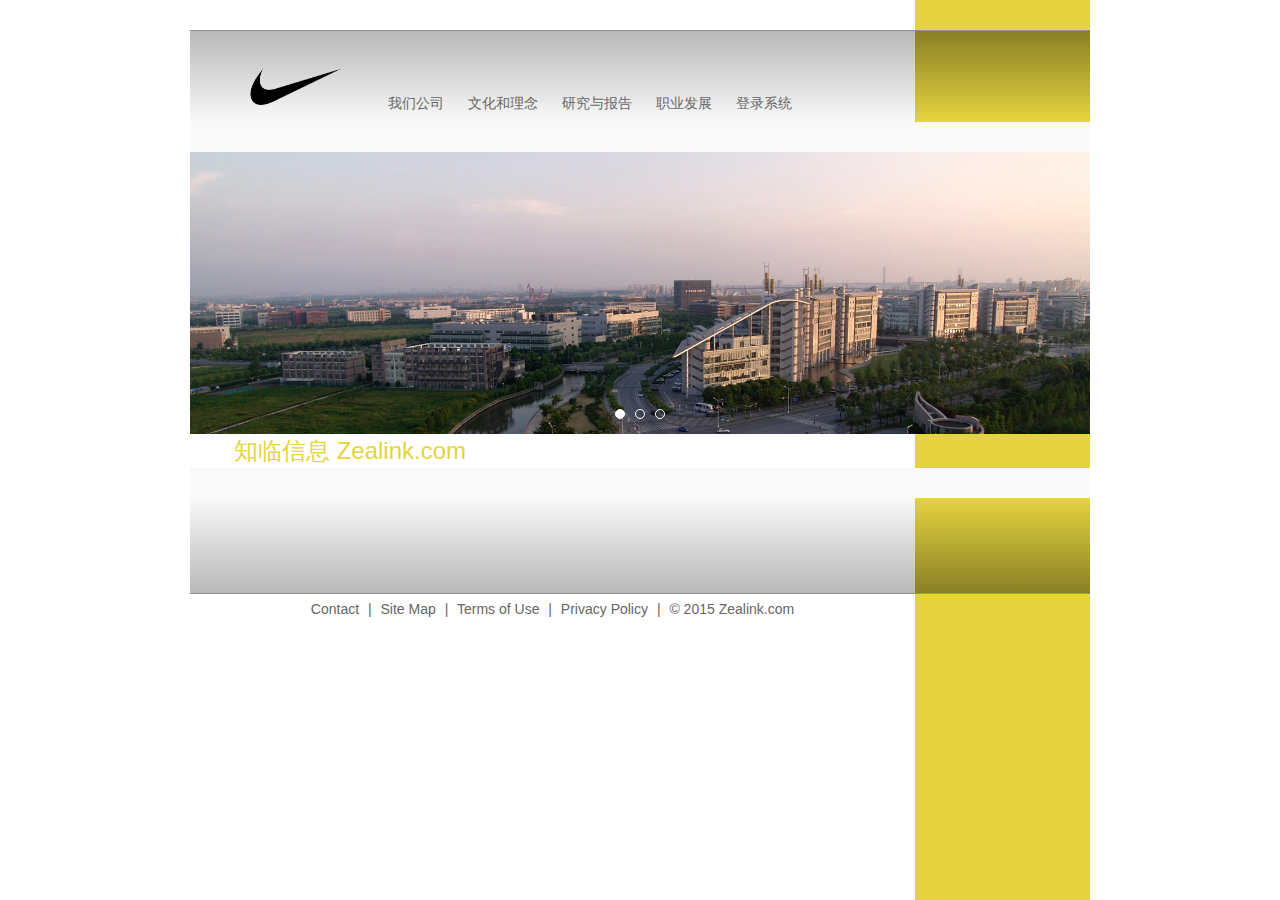
<file: index.html>
﻿<!DOCTYPE html>
<html ng-app="mainApp">
	<head>
	<meta charset="utf-8">
    <meta http-equiv="X-UA-Compatible" content="IE=edge,chrome=1">
	<meta name="format-detection" content="telephone=no"/>
    <meta name="viewport" content="width=device-width, initial-scale=1.0, user-scalable=0, minimum-scale=1.0, maximum-scale=1.0">
		<title>Home</title>
		<link rel="stylesheet" href="css/bootstrap.min.css">
		<link rel="stylesheet" href="css/main.css">
	</head>
	<body>

		<div ng-view class="page">123</div>
		<script type="text/javascript" src="js/frames/angular.min.js"></script>
		<script type="text/javascript" src="js/frames/angular-route.min.js"></script>
		<!--<script type="text/javascript" src="js/frames/angular-animate.min.js"></script>-->
		<script type="text/javascript" src="js/app.js"></script>
		<script type="text/javascript" src="js/route.js"></script>
		<script type="text/javascript" src="js/factory.js"></script>
		<script type="text/javascript" src="js/controllers/mainController.js"></script>
		<script type="text/javascript" src="js/controllers/companyController.js"></script>
		<script type="text/javascript" src="js/controllers/cultureController.js"></script>
		<script type="text/javascript" src="js/controllers/careerController.js"></script>
		<script type="text/javascript" src="js/controllers/reaserchController.js"></script>
		<script type="text/javascript" src="js/controllers/loginController.js"></script>
		<script type="text/javascript" src="js/ui-bootstrap-tpls-0.12.1.min.js"></script>

	</body>
</html>
</file>
<file: css/main.css>
body,html{height:100%;font-family:"微软雅黑",sans-serif}body,h1,h2,h3,h4,h5,h6,p{margin:0;padding:0}a,div,p,span{box-sizing:border-box;word-break:break-all}div{box-sizing:border-box}ul{list-style:none;-webkit-padding-start:0;-webkit-margin-before:0;-webkit-margin-after:0}.clearfix{clear:both}a{text-decoration:none}a:link{color:#666}a:visited{color:#666}a:hover{color:#666;text-decoration:underline}a:active{color:#666}.companyPage{background-color:#e5d43e!important}.culturePage{background-color:#36c!important}.reaserchPage{background-color:#d6883e!important}.careerPage{background-color:#b5e14e!important}.loginPage{background-color:#e5d43e!important}.companyText{color:#e5d43e!important}.cultureText{color:#36c!important}.reaserchText{color:#d6883e!important}.careerText{color:#b5e14e!important}.loginText{color:#e5d43e!important}.page{height:100%}.pageContainer{width:900px;min-height:100%;background-color:#e5d43e;color:#666;margin:0 auto}.pageContainer .leftWhiteBar{width:725px;min-height:100%;background-color:#fff;position:absolute;z-index:0}.pageContainer .bar{height:30px;width:100%;background-color:#f9f9f9;position:relative}.pageContainer .pageLeft{width:725px;height:100%;background-color:#fff;position:relative}.pageContainer .pageRight{width:175px;height:auto;right:0;top:0;padding:27px 0 0 25px;position:absolute}.pageContainer .pageRight ul li{margin:10px 0}.pageContainer .header-top{width:100%;height:30px;position:relative}.pageContainer .header{width:100%;height:92px;border-top:1px solid #939393;position:relative;background:-ms-linear-gradient(top,rgba(0,0,0,.4),rgba(0,0,0,0));background:-o-linear-gradient(top,rgba(0,0,0,.4),rgba(0,0,0,0));background:-webkit-linear-gradient(top,rgba(0,0,0,.4),rgba(0,0,0,0));background:-moz-linear-gradient(top,rgba(0,0,0,.4),rgba(0,0,0,0))}.pageContainer .header .pageLeft{width:725px;height:100%;background-color:#fff;position:relative;background:-o-linear-gradient(top,#b8b8b8,#f9f9f9);background:-moz-linear-gradient(top,#b8b8b8,#f9f9f9);background:-webkit-linear-gradient(top,#b8b8b8,#f9f9f9);background:-ms-linear-gradient(top,#b8b8b8,#f9f9f9)}.pageContainer .header .pageLeft .logo{float:left;margin:26px 0 0 42px;width:126px;height:56px}.pageContainer .header .pageLeft .logo img{width:100%;height:100%}.pageContainer .header .pageLeft .main-nav{float:left;bottom:0;height:30px;margin:62px 0 0 20px}.pageContainer .header .pageLeft .main-nav a{margin:0 10px}.pageContainer .header-bar{height:30px;width:100%;background-color:#f9f9f9;position:relative;line-height:30px}.pageContainer .header-bar span{position:absolute;left:42px}.pageContainer .body{width:100%;height:auto;position:relative}.pageContainer .body .mainLeft{width:900px;height:auto;position:relative;background-color:#f9f9f9}.pageContainer .body .pageLeft{width:725px;height:100%;background-color:#fff;position:relative;padding:27px 42px}.pageContainer .body .pageLeft .banner{width:100%}.pageContainer .body .pageLeft p{margin:10px 0;line-height:24px;text-align:justify}.pageContainer .footer-bar{height:30px;width:100%;background-color:#f9f9f9;position:relative}.pageContainer .footer{width:100%;height:96px;position:relative;border-bottom:1px solid #939393;background:-ms-linear-gradient(bottom,rgba(0,0,0,.4),rgba(0,0,0,0));background:-o-linear-gradient(bottom,rgba(0,0,0,.4),rgba(0,0,0,0));background:-webkit-linear-gradient(bottom,rgba(0,0,0,.4),rgba(0,0,0,0));background:-moz-linear-gradient(bottom,rgba(0,0,0,.4),rgba(0,0,0,0))}.pageContainer .footer .pageLeft{width:725px;height:100%;background-color:#fff;position:relative;background:-o-linear-gradient(bottom,#b8b8b8,#f9f9f9);background:-moz-linear-gradient(bottom,#b8b8b8,#f9f9f9);background:-webkit-linear-gradient(bottom,#b8b8b8,#f9f9f9);background:-ms-linear-gradient(bottom,#b8b8b8,#f9f9f9)}.pageContainer .footer-bottom{width:100%;height:30px}.pageContainer .footer-bottom .pageLeft{width:725px;height:100%;background-color:#fff;position:relative;line-height:30px;text-align:center}.pageContainer .footer-bottom .pageLeft span{padding:0 5px}.carousel-control{display:none}.carousel-indicators{bottom:0}.carousel-indicators li{margin:0 5px}.carousel-indicators .active{width:10px;height:10px;margin:0 5px}
</file>
